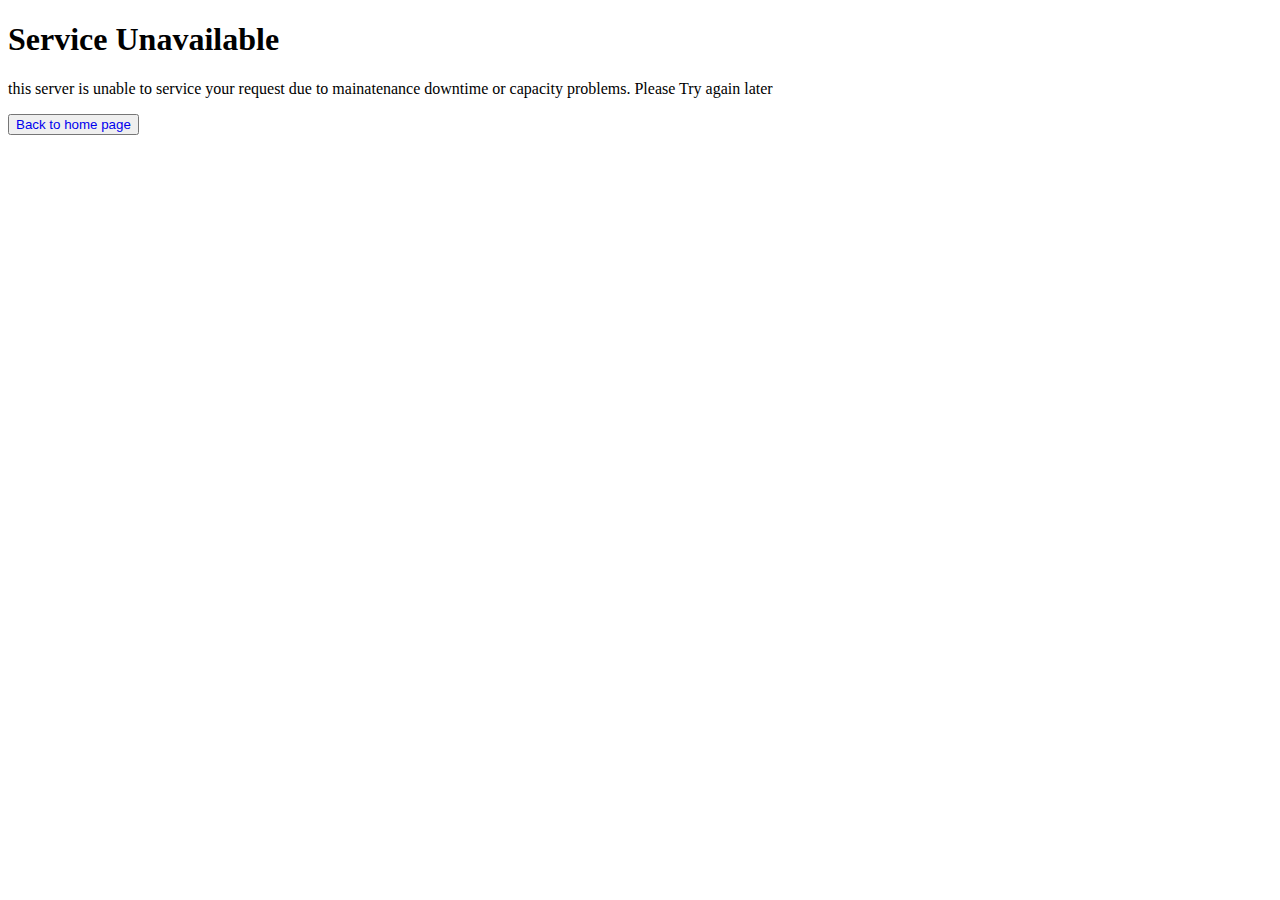
<file: message.html>
<!DOCTYPE html>
<html lang="en">
<head>
    <meta charset="UTF-8">
    <meta name="viewport" content="width=device-width, initial-scale=1.0">
    <title></title>

    <style>
        a{
           text-decoration: none;
        }
    </style>
</head>
<body>
    <h1>Service Unavailable</h1>
    <p>this server is unable to service your request due to mainatenance downtime or capacity problems. Please Try again later</p>
    <div>
        <button><a href="index.html">Back to home page</a></button>
    </div>
</body>
</html>
</file>
